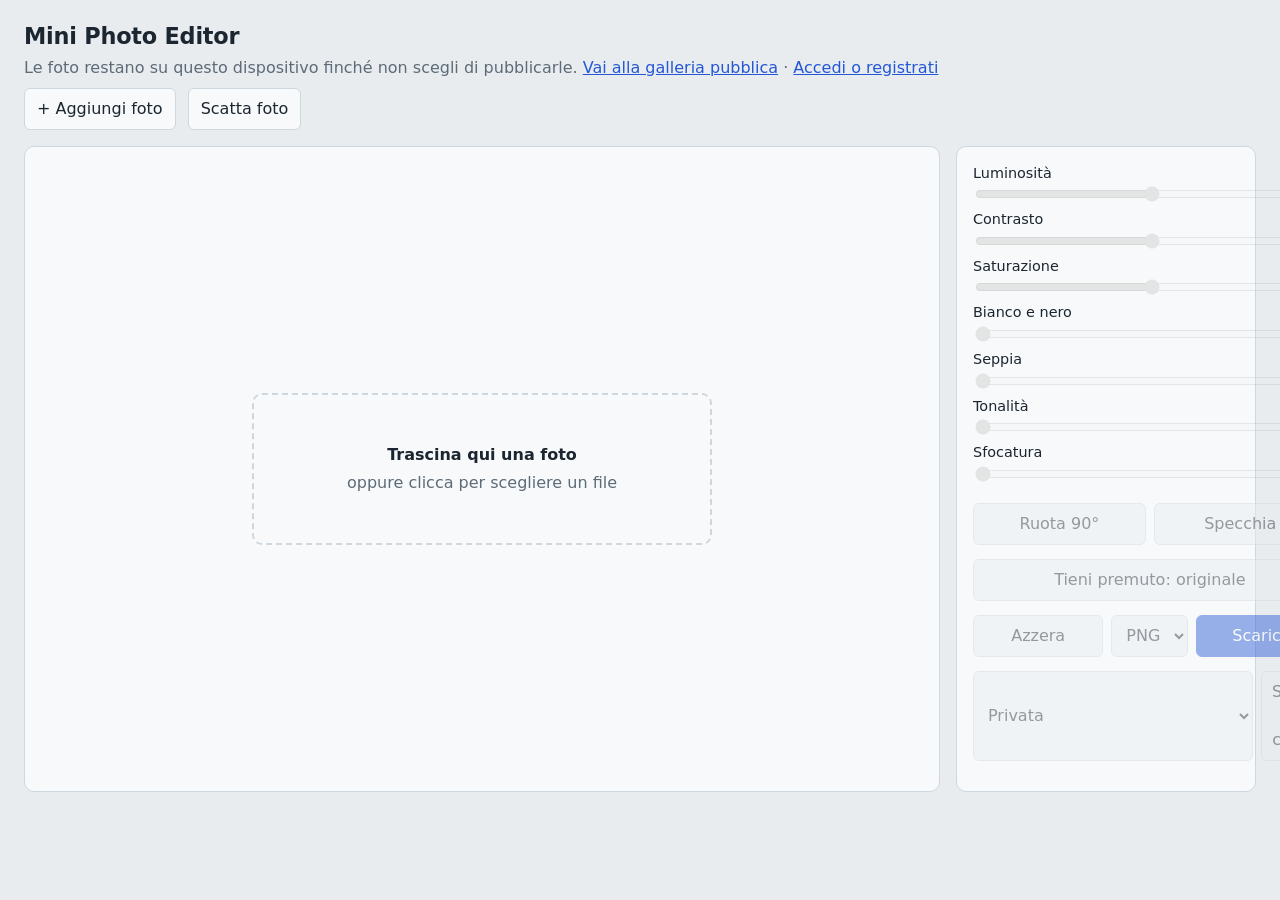
<file: index.html>
<!doctype html>
<html lang="it">
<head>
<meta charset="utf-8">
<meta name="viewport" content="width=device-width, initial-scale=1">
<title>Mini Photo Editor</title>
<link rel="stylesheet" href="style.css">
</head>
<body>
<header><h1>Mini Photo Editor</h1><p>Le foto restano su questo dispositivo finché non scegli di pubblicarle. <a href="gallery.html">Vai alla galleria pubblica</a> · <span id="acct"><button id="acct-btn" type="button" class="linklike">Accedi o registrati</button></span></p></header>
<section id="library" aria-label="Le tue foto">
  <label class="add" for="file">+ Aggiungi foto</label>
  <label class="add" for="camera">Scatta foto</label>
  <div id="thumbs"></div>
</section>
<main>
  <section id="stage">
    <label id="drop" for="file">
      <strong>Trascina qui una foto</strong>
      <span>oppure clicca per scegliere un file</span>
    </label>
    <input id="file" type="file" accept="image/*" multiple hidden>
    <input id="camera" type="file" accept="image/*" capture="environment" hidden>
    <canvas id="canvas" hidden></canvas>
  </section>
  <aside id="panel" aria-label="Controlli">
    <div id="sliders"></div>
    <div class="row">
      <button data-act="rotate">Ruota 90°</button>
      <button data-act="flip">Specchia</button>
    </div>
    <div class="row">
      <button id="compare">Tieni premuto: originale</button>
    </div>
    <div class="row">
      <button data-act="reset">Azzera</button>
      <select id="format"><option value="image/png">PNG</option><option value="image/jpeg">JPG</option></select>
      <button id="download" class="primary">Scarica</button>
    </div>
    <div class="row"><select id="visibility" aria-label="Visibilità"><option value="private">Privata</option><option value="public">Pubblica (dopo approvazione)</option></select><button id="publish">Salva nel cloud</button></div>
    <p id="status" role="status" class="hint"></p>
  </aside>
</main>
<dialog id="auth" aria-labelledby="c-title">
  <h2 id="c-title">Account</h2>
  <form>
    <label>Email<input id="a-email" type="email" autocomplete="username" required></label>
    <label>Password<input id="a-pw" type="password" autocomplete="current-password" minlength="8" required></label>
    <label class="check"><input id="age" type="checkbox"> Ho almeno 18 anni e accetto le condizioni qui sotto (solo per registrarmi).</label>
    <p class="hint"><strong>Condizioni.</strong> Le foto salvate nel cloud sono "private": nessun altro utente le vede, ma il gestore dell'app può aprirle per moderare i contenuti, e ogni accesso viene registrato. Le foto pubbliche compaiono nella galleria solo dopo l'approvazione del gestore. Eliminare una foto dall'app non la rimuove dal cloud: eliminala dal cloud o scrivi a <span id="contact">il gestore</span>. Senza account l'app funziona solo sul tuo dispositivo.</p>
    <p id="auth-err" class="hint" role="alert"></p>
    <div class="row"><button id="auth-close" type="button">Chiudi</button><button id="signup" type="button">Registrati</button><button class="primary" type="submit">Accedi</button></div>
  </form>
</dialog>
<script src="config.js"></script>
<script src="cloud.js"></script>
<script src="app.js"></script>
</body>
</html>
</file>
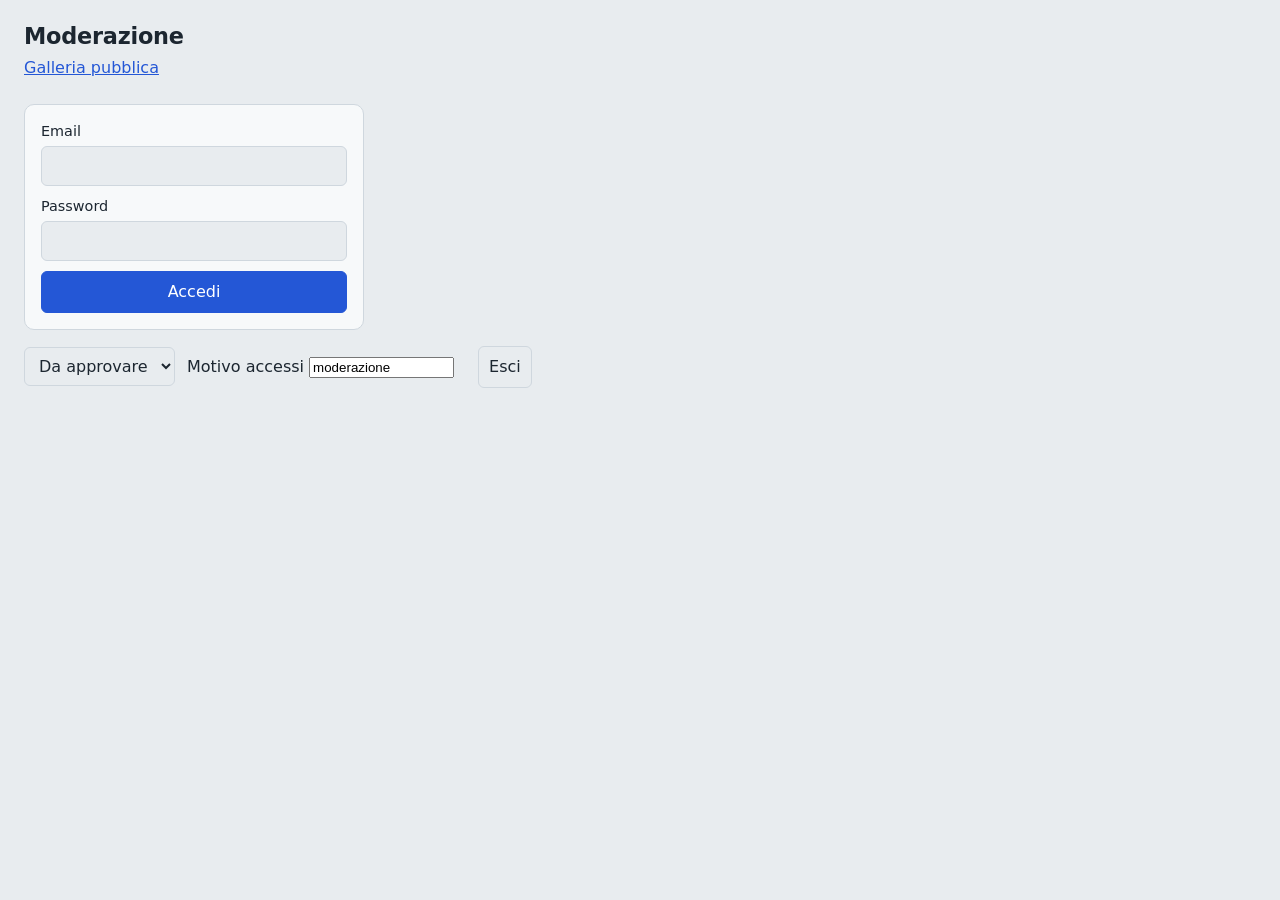
<file: admin.html>
<!doctype html>
<html lang="it">
<head>
<meta charset="utf-8">
<meta name="viewport" content="width=device-width, initial-scale=1">
<meta name="robots" content="noindex">
<title>Moderazione · Mini Photo Editor</title>
<link rel="stylesheet" href="style.css">
<style>
  #login{display:grid;gap:10px;max-width:340px;margin:16px 24px;padding:16px;background:var(--panel);border:1px solid var(--line);border-radius:10px}
  #login label{display:grid;gap:4px;font-size:.9rem}
  input[type=email],input[type=password]{font:inherit;padding:8px 10px;border:1px solid var(--line);border-radius:6px;background:var(--bg);color:var(--ink)}
  #bar{display:flex;gap:12px;align-items:center;padding:0 24px}
  #bar button{flex:none}
  #bar{flex-wrap:wrap}
  figcaption{display:grid!important}
  figcaption .row button{padding:4px 8px;font-size:.85rem}
  .grid{display:grid;grid-template-columns:repeat(auto-fill,minmax(220px,1fr));gap:12px;padding:16px 24px 24px}
  figure{margin:0;background:var(--panel);border:1px solid var(--line);border-radius:10px;overflow:hidden}
  figure img{width:100%;aspect-ratio:4/3;object-fit:cover;display:block}
  figcaption{display:flex;justify-content:space-between;gap:8px;align-items:center;padding:8px 12px;font-size:.9rem}
  figcaption span{overflow:hidden;text-overflow:ellipsis;white-space:nowrap;color:var(--muted)}
  figcaption button{flex:none;padding:4px 10px;color:#b3261e}
  #msg{padding:8px 24px;color:var(--muted)}
  header a{color:var(--accent)}
</style>
</head>
<body>
<header><h1>Moderazione</h1><p><a href="gallery.html">Galleria pubblica</a></p></header>

<form id="login" hidden>
  <label>Email<input id="email" type="email" autocomplete="username" required></label>
  <label>Password<input id="pw" type="password" autocomplete="current-password" required></label>
  <button class="primary" type="submit">Accedi</button>
</form>

<div id="bar" hidden>
  <select id="filter" aria-label="Filtro"><option value="pending">Da approvare</option><option value="reported">Segnalate</option><option value="all">Tutte</option></select>
  <label>Motivo accessi <input id="reason" value="moderazione" size="16"></label>
  <span id="count"></span><button id="logout" type="button">Esci</button>
</div>
<p id="msg" role="status"></p>
<div id="grid" class="grid"></div>

<script src="config.js"></script>
<script src="cloud.js"></script>
<script>
const $ = s => document.querySelector(s);
const err = e => alert('Operazione non riuscita: ' + e.message);
const log = (p, action) => Cloud.api('/rest/v1/admin_log', { method: 'POST', headers: { ...Cloud.json, Prefer: 'return=minimal' },
  body: JSON.stringify({ photo_id: p.id, owner: p.owner, action, reason: $('#reason').value }) });

function showLogin(note = '') { Cloud.logout(); $('#login').hidden = false; $('#bar').hidden = true; $('#grid').replaceChildren(); $('#msg').textContent = note; }
$('#login').addEventListener('submit', async e => {
  e.preventDefault(); $('#msg').textContent = 'Accesso in corso…';
  try { await Cloud.login('in', $('#email').value, $('#pw').value); $('#pw').value = ''; start(); }
  catch (x) { $('#msg').textContent = 'Accesso non riuscito: ' + x.message; }
});
$('#logout').onclick = () => showLogin('Sei uscito.');
$('#filter').onchange = load;

async function start() {
  try {
    const r = await Cloud.ok(await Cloud.api('/rest/v1/rpc/is_admin', { method: 'POST', headers: Cloud.json, body: '{}' }));
    if (!(await r.json())) return showLogin('Questo account non è un amministratore.');
  } catch (e) { return showLogin('Sessione non valida: accedi di nuovo.'); }
  $('#login').hidden = true; $('#bar').hidden = false; load();
}

async function load() {
  $('#msg').textContent = 'Caricamento…';
  const f = $('#filter').value;
  try {
    let q = 'order=created_at.desc&limit=100&select=id,path,title,owner,visibility,status,created_at';
    if (f === 'pending') q += '&visibility=eq.public&status=eq.pending';
    if (f === 'reported') {
      const ids = [...new Set((await (await Cloud.ok(await Cloud.api('/rest/v1/reports?select=photo_id'))).json()).map(x => x.photo_id))];
      q += `&id=in.(${ids.join(',') || 0})`;
    }
    const rows = await (await Cloud.ok(await Cloud.api('/rest/v1/photos?' + q))).json();
    $('#count').textContent = rows.length + ' foto';
    $('#msg').textContent = rows.length ? 'Le immagini si aprono con "Mostra" e ogni accesso viene registrato.' : 'Nessuna foto.';
    $('#grid').replaceChildren(...rows.map(card));
  } catch (e) { $('#msg').textContent = 'Errore: ' + e.message; }
}

function card(p) {
  const fig = document.createElement('figure'), img = new Image(), cap = document.createElement('figcaption'), name = document.createElement('span'), row = document.createElement('div');
  img.alt = p.title || 'Foto'; img.style.minHeight = '140px'; img.style.background = 'var(--line)';
  name.textContent = `${p.title || p.path} · ${p.visibility === 'public' ? (p.status === 'approved' ? 'pubblica' : 'da approvare') : 'privata'} · utente ${p.owner.slice(0, 8)}`;
  row.className = 'row';
  const show = Object.assign(document.createElement('button'), { type: 'button', textContent: 'Mostra' });
  show.onclick = async () => { try { await log(p, 'view'); img.src = (await Cloud.sign([p.path]))[p.path]; show.remove(); } catch (e) { err(e); } };
  row.append(show);
  if (p.visibility === 'public' && p.status === 'pending') {
    const ok = Object.assign(document.createElement('button'), { type: 'button', textContent: 'Approva' });
    ok.onclick = async () => { try {
      const r = await Cloud.ok(await Cloud.api(`/rest/v1/photos?id=eq.${p.id}`, { method: 'PATCH', headers: { ...Cloud.json, Prefer: 'return=representation' }, body: JSON.stringify({ status: 'approved' }) }));
      if (!(await r.json()).length) throw new Error('Non autorizzato');
      await log(p, 'approve'); fig.remove(); } catch (e) { err(e); } };
    row.append(ok);
  }
  const del = Object.assign(document.createElement('button'), { type: 'button', textContent: 'Elimina' });
  del.onclick = async () => {
    if (!confirm(`Eliminare definitivamente "${p.title || p.path}"? L'azione non si può annullare.`)) return;
    try {
      await log(p, 'delete');
      await Cloud.ok(await Cloud.api(`/storage/v1/object/photos/${p.path}`, { method: 'DELETE' }));
      const r = await Cloud.ok(await Cloud.api(`/rest/v1/photos?id=eq.${p.id}`, { method: 'DELETE', headers: { Prefer: 'return=representation' } }));
      if (!(await r.json()).length) throw new Error('Non autorizzato');
      fig.remove();
    } catch (e) { err(e); }
  };
  row.append(del); cap.append(name, row); fig.append(img, cap);
  return fig;
}

if (!Cloud.enabled()) $('#msg').textContent = 'Compila config.js (vedi README).';
else if (Cloud.user()) start(); else showLogin();
</script>
</body>
</html>
</file>
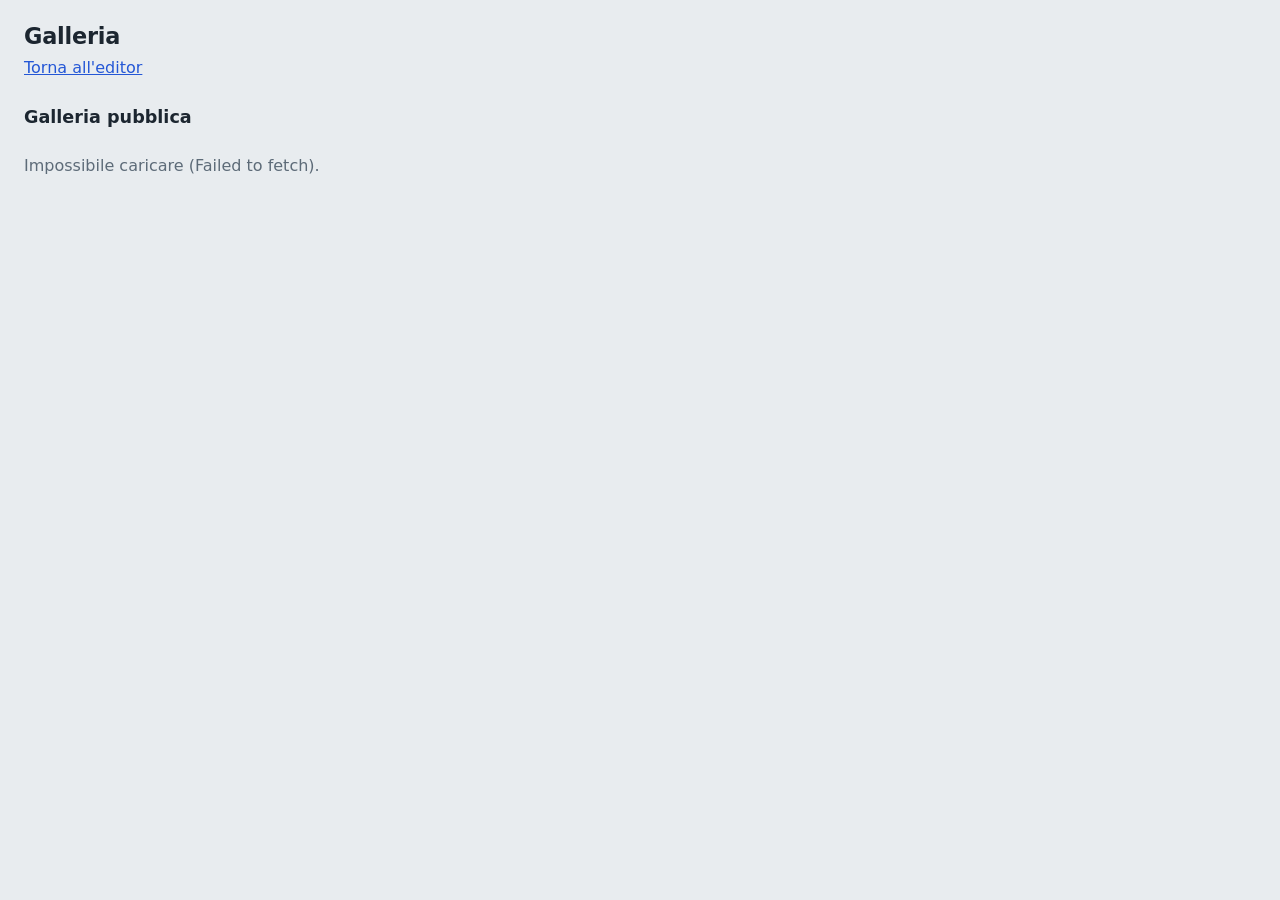
<file: gallery.html>
<!doctype html>
<html lang="it">
<head>
<meta charset="utf-8">
<meta name="viewport" content="width=device-width, initial-scale=1">
<title>Galleria · Mini Photo Editor</title>
<link rel="stylesheet" href="style.css">
<style>
  h2{margin:0;padding:16px 24px 0;font-size:1.1rem}
  .grid{display:grid;grid-template-columns:repeat(auto-fill,minmax(220px,1fr));gap:12px;padding:12px 24px 8px}
  figure{margin:0;background:var(--panel);border:1px solid var(--line);border-radius:10px;overflow:hidden}
  figure img{width:100%;aspect-ratio:4/3;object-fit:cover;display:block}
  figcaption{display:grid;gap:6px;padding:8px 12px;font-size:.9rem}
  figcaption span{color:var(--muted);overflow:hidden;text-overflow:ellipsis;white-space:nowrap}
  figcaption .row button{padding:4px 8px;font-size:.85rem}
  .msg{padding:8px 24px;color:var(--muted)}
  header a{color:var(--accent)}
</style>
</head>
<body>
<header><h1>Galleria</h1><p><a href="index.html">Torna all'editor</a></p></header>
<div id="out"></div>
<script src="config.js"></script>
<script src="cloud.js"></script>
<script>
const $out = document.getElementById('out'), U = Cloud.user();
const list = async q => (await (await Cloud.ok(await Cloud.api(`/rest/v1/photos?select=id,path,title,visibility,status,owner&order=created_at.desc&limit=100&${q}`))).json());
const btn = (label, fn) => { const b = document.createElement('button'); b.type = 'button'; b.textContent = label; b.onclick = fn; return b; };

async function section(title, query, actions, empty) {
  const h = document.createElement('h2'), grid = document.createElement('div'), msg = document.createElement('p');
  grid.className = 'grid'; msg.className = 'msg'; h.textContent = title;
  $out.append(h, msg, grid);
  try {
    const rows = await list(query), urls = await Cloud.sign(rows.map(p => p.path));
    msg.textContent = rows.length ? '' : empty;
    rows.forEach(p => {
      const fig = document.createElement('figure'), img = new Image(), cap = document.createElement('figcaption'), name = document.createElement('span'), row = document.createElement('div');
      img.loading = 'lazy'; img.alt = p.title || 'Foto'; img.src = urls[p.path] || '';
      name.textContent = (p.title || '') + (actions.badge ? ` · ${p.visibility === 'public' ? (p.status === 'approved' ? 'pubblica' : 'in attesa di approvazione') : 'privata'}` : '');
      row.className = 'row'; row.append(...actions.buttons(p, fig, () => location.reload()));
      cap.append(name, row); fig.append(img, cap); grid.append(fig);
    });
  } catch (e) { msg.textContent = 'Impossibile caricare (' + e.message + ').'; }
}

async function removePhoto(p) {
  if (!confirm('Eliminare definitivamente questa foto?')) return false;
  try {
    await Cloud.ok(await Cloud.api(`/storage/v1/object/photos/${p.path}`, { method: 'DELETE' }));
    await Cloud.ok(await Cloud.api(`/rest/v1/photos?id=eq.${p.id}`, { method: 'DELETE' }));
    return true;
  } catch (e) { alert('Non riuscito: ' + e.message); return false; }
}

(async () => {
  if (!Cloud.enabled()) { $out.innerHTML = '<p class="msg">Galleria non configurata: compila config.js.</p>'; return; }
  if (U) await section('Le mie foto nel cloud', `owner=eq.${U.id}`, { badge: true, buttons: (p, fig, reload) => [
    btn(p.visibility === 'public' ? 'Rendi privata' : 'Rendi pubblica', async () => {
      const vis = p.visibility === 'public' ? 'private' : 'public';
      await Cloud.ok(await Cloud.api(`/rest/v1/photos?id=eq.${p.id}`, { method: 'PATCH', headers: Cloud.json, body: JSON.stringify({ visibility: vis }) }));
      reload(); }),
    btn('Elimina', async () => { if (await removePhoto(p)) fig.remove(); })] }, 'Non hai ancora foto nel cloud.');
  await section('Galleria pubblica', 'visibility=eq.public&status=eq.approved', { buttons: p => U && p.owner !== U.id ? [
    btn('Segnala', async () => {
      try { await Cloud.ok(await Cloud.api('/rest/v1/reports', { method: 'POST', headers: Cloud.json, body: JSON.stringify({ photo_id: p.id }) })); alert('Segnalazione inviata.'); }
      catch (e) { alert('Non riuscito: ' + e.message); } })] : [] }, 'Ancora nessuna foto pubblica.');
})();
</script>
</body>
</html>
</file>
<file: style.css>
:root{--bg:#e8ecef;--panel:#f7f9fa;--ink:#1c2630;--muted:#5d6b78;--line:#cfd7de;--accent:#2457d6;color-scheme:light}
@media (prefers-color-scheme:dark){:root{--bg:#141a20;--panel:#1c242c;--ink:#e6ebef;--muted:#92a0ac;--line:#2e3a45;--accent:#6f93ff;color-scheme:dark}}
*{box-sizing:border-box}
body{margin:0;background:var(--bg);color:var(--ink);font:16px/1.5 system-ui,-apple-system,"Segoe UI",sans-serif}
header{padding:20px 24px 8px}
h1{margin:0;font-size:1.4rem;letter-spacing:-.01em}
header p{margin:2px 0 0;color:var(--muted)}
main{display:grid;grid-template-columns:1fr 300px;gap:16px;padding:16px 24px 24px}
#stage{background:var(--panel);border:1px solid var(--line);border-radius:10px;min-height:60vh;display:grid;place-items:center;padding:12px;overflow:hidden}
#drop{display:grid;gap:4px;text-align:center;padding:48px 24px;border:2px dashed var(--line);border-radius:10px;cursor:pointer;width:min(100%,460px)}
#drop span{color:var(--muted)}
#drop.over,#drop:focus-within{border-color:var(--accent)}
canvas{max-width:100%;max-height:75vh;object-fit:contain}
#panel{background:var(--panel);border:1px solid var(--line);border-radius:10px;padding:16px;display:grid;gap:14px;align-content:start}
.ctl label{display:flex;justify-content:space-between;font-size:.9rem}
.ctl output{color:var(--muted);font-variant-numeric:tabular-nums}
input[type=range]{width:100%;accent-color:var(--accent)}
.row{display:flex;gap:8px}
button,select{flex:1;font:inherit;padding:8px 10px;border:1px solid var(--line);border-radius:6px;background:var(--bg);color:var(--ink);cursor:pointer}
select{flex:0 0 76px}
button:hover{border-color:var(--accent)}
button.primary{background:var(--accent);border-color:var(--accent);color:#fff}
:is(button,select,input):focus-visible{outline:2px solid var(--accent);outline-offset:2px}
:disabled{opacity:.45;cursor:not-allowed}
@media (max-width:760px){main{grid-template-columns:1fr;padding:12px}}
#library{display:flex;gap:12px;align-items:center;padding:0 24px;overflow-x:auto}
#library[hidden]{display:none}
.add{flex:none;padding:8px 12px;border:1px solid var(--line);border-radius:6px;background:var(--panel);cursor:pointer}
.add:hover{border-color:var(--accent)}
#thumbs{display:flex;gap:8px;padding:4px 0}
.thumb{position:relative;flex:none}
.thumb>button:first-child{width:72px;height:72px;padding:0;overflow:hidden;border-width:2px}
.thumb img{width:100%;height:100%;object-fit:cover;display:block}
.thumb.active>button:first-child{border-color:var(--accent)}
.thumb .del{position:absolute;top:-6px;right:-6px;width:22px;height:22px;padding:0;border-radius:50%;line-height:1;font-size:.9rem}
@media (max-width:760px){#library{padding:0 12px}}
.hint{margin:0;font-size:.85rem;color:var(--muted)}
header a{color:var(--accent)}
.linklike{all:unset;color:var(--accent);cursor:pointer;text-decoration:underline}
.linklike:focus-visible{outline:2px solid var(--accent);outline-offset:2px}
dialog{max-width:440px;border:1px solid var(--line);border-radius:10px;background:var(--panel);color:var(--ink);padding:20px}
dialog::backdrop{background:rgba(0,0,0,.5)}
dialog h2{margin:0 0 8px;font-size:1.1rem}
dialog form{display:grid;gap:10px}
dialog label{display:grid;gap:4px;font-size:.9rem}
dialog .check{display:flex;gap:8px;align-items:flex-start}
dialog input[type=email],dialog input[type=password]{font:inherit;padding:8px 10px;border:1px solid var(--line);border-radius:6px;background:var(--bg);color:var(--ink)}
</file>
